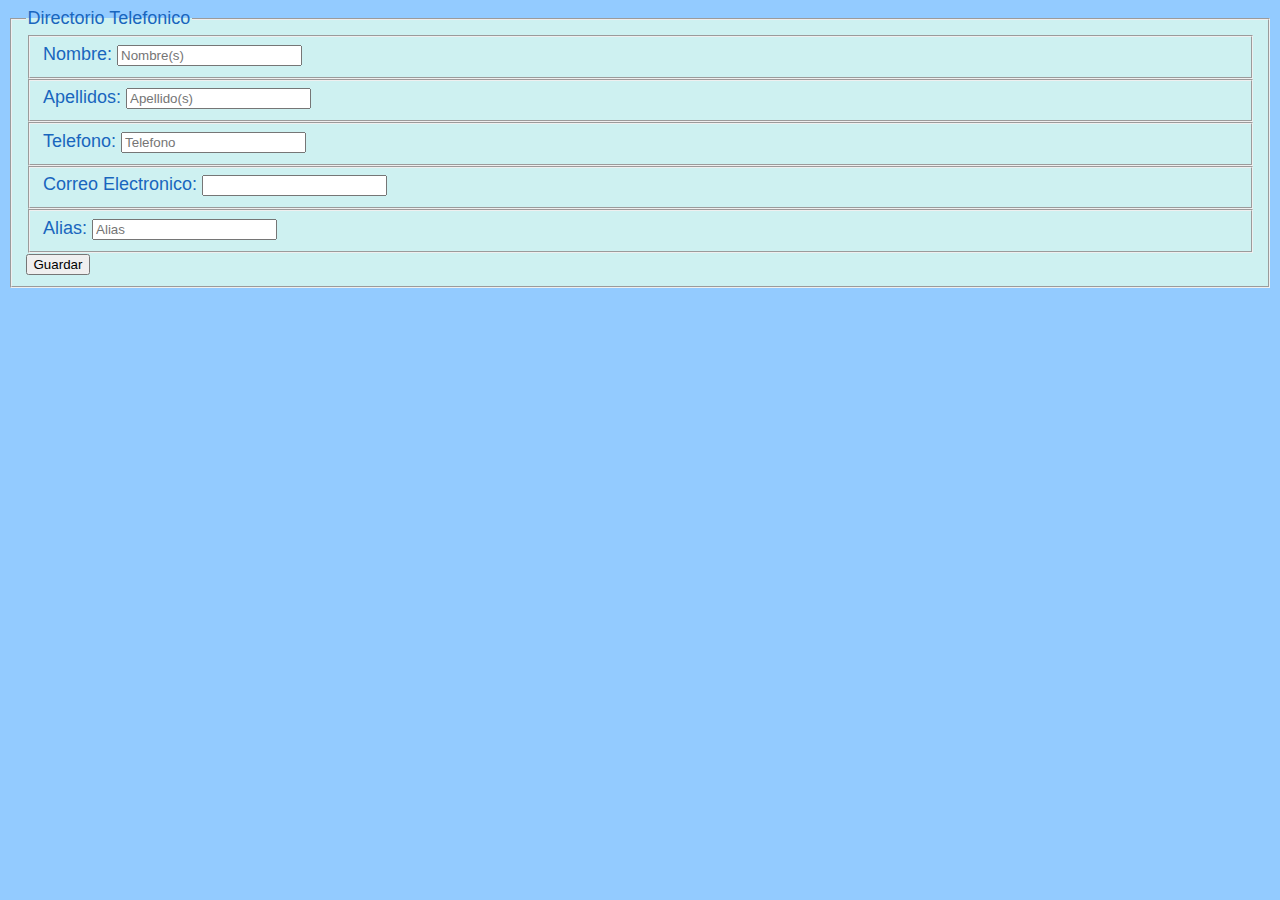
<file: DirectorioTelefonico.html>
<!DOCTYPE html>
<html lang="en">
<head>
    <meta charset="UTF-8">
    <meta name="viewport" content="width=device-width, initial-scale=1.0">
    <title> FORMULARIO</title>
    <link rel="stylesheet" href="estilos.css">
</head>
<body>

    <form>
   
    <fieldset>
        <legend>
            Directorio Telefonico
        </legend>

        <fieldset>
            <label for="Nombre"> Nombre: </label>
            <input type="text" placeholder="Nombre(s)"> <br>
        </fieldset>  
         
        <fieldset>
            <label for="Apellidos"> Apellidos: </label>
            <input type="text" placeholder="Apellido(s)"> <br>
        </fieldset>  

        <fieldset>
            <label for="Telefono"> Telefono: </label>
            <input type="number" placeholder="Telefono"> <br>
        </fieldset>  

        <fieldset>
            <label for="email"> Correo Electronico: </label>
            <input type="email" name="email" id=""> <br>
        </fieldset>

        <fieldset>
            <label for="Alias"> Alias: </label>
            <input type="text" placeholder="Alias"> <br>
        </fieldset>  

        <button onclick="Guardar-----------------------------()">Guardar</button>
        </td>

        <script src="scrip.js"></script>
    </form>     
</body>
</html>
</file>
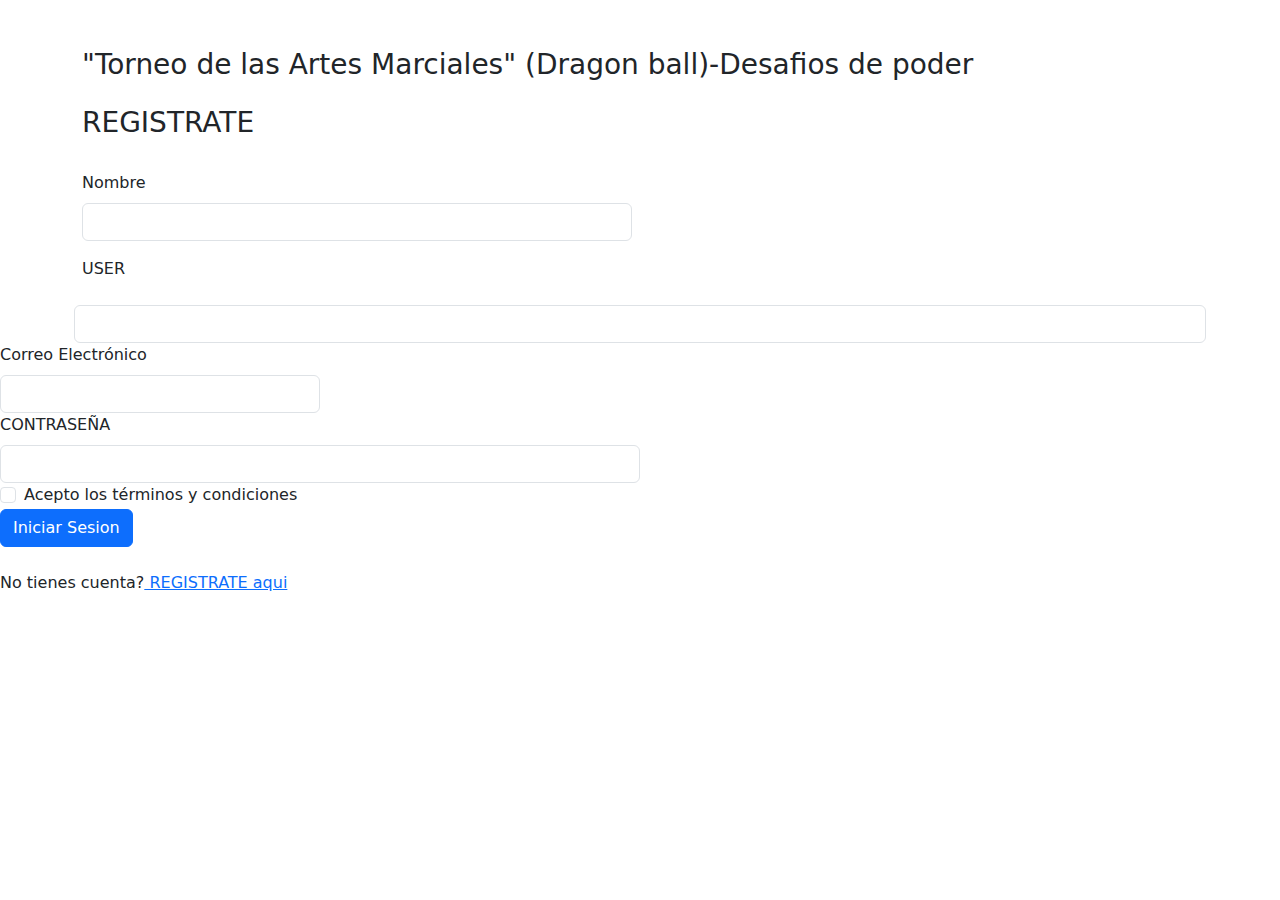
<file: iniciar sesion.html>
<!DOCTYPE html>
<html lang="en">
<head>
  <meta charset="UTF-8">
  <meta name="viewport" content="width=device-width, initial-scale=1.0">
  <title>"Torneo de las Artes Marciales" (Dragon ball)-Desafios de poder</title>
  <link href="https://cdn.jsdelivr.net/npm/bootstrap@5.3.0/dist/css/bootstrap.min.css" rel="stylesheet">
</head>
<body>
  <div class="container mt-5">
    <form class="row g-3 needs-validation" novalidate>
      <div class="col-12">
        <h3>"Torneo de las Artes Marciales" (Dragon ball)-Desafios de poder</h3>
      </div>

      <div class="col-md-6">
       <H3>REGISTRATE</H3><br>
        <label for="nombre" class="form-label">Nombre</label>
        <input type="text" class="form-control" id="nombre" required>
        <div class="invalid-feedback">
          Por favor, ingresa tu nombre.
        </div>
      </div>

      <label for="user" class="form-label">USER</label>
        <input type="text" class="form-control" id="user" required>
        <div class="invalid-feedback">
          Por favor,  ingresar nombre de su user!.
        </div>
      </div> 
      <div class="col-md-6">
        
        <div class="col-md-6">
          <label for="correo" class="form-label">Correo Electrónico</label>
          <input type="email" class="form-control" id="correo" required>
          <div class="invalid-feedback">
            Por favor, ingresa un correo electrónico válido.
          </div>
        </div>
    
        
         <label for="contraseña" class="form-label">CONTRASEÑA</label>
         <input type="text" class="form-control" id="contraseña" required>
         <div class="invalid-feedback">
           Por favor, ingresa tu nueva CONTRASEÑA
         </div>
       </div>

      <div class="col-12">
        <div class="form-check">
          <input class="form-check-input" type="checkbox" value="" id="aceptoTerminos" required>
          <label class="form-check-label" for="aceptoTerminos">
            Acepto los términos y condiciones
          </label>
          <div class="invalid-feedback">
            Debes aceptar los términos y condiciones.
          </div>
        </div>
      </div>

      <div class="col-12">
        <button class="btn btn-primary" type="submit">Iniciar Sesion</button>
      </div>
    </form>
  </div> <br>

 
  <li>  No tienes cuenta?<A HREF=regitro.html> REGISTRATE aqui </A></li>

  <script>
    // Example starter JavaScript for disabling form submissions if there are invalid fields
    (function () {
      'use strict'

      // Fetch all the forms we want to apply custom Bootstrap validation styles to
      var forms = document.querySelectorAll('.needs-validation')

      // Loop over them and prevent submission
      Array.prototype.slice.call(forms)
        .forEach(function (form) {
          form.addEventListener('submit', function (event) {
            if (!form.checkValidity()) {
              event.preventDefault()
              event.stopPropagation()
            }

            form.classList.add('was-validated')
          }, false)
        })
    })()
  </script>
  <script src="https://cdn.jsdelivr.net/npm/bootstrap@5.3.0/dist/js/bootstrap.bundle.min.js"></script>
</body>
</html>
</file>
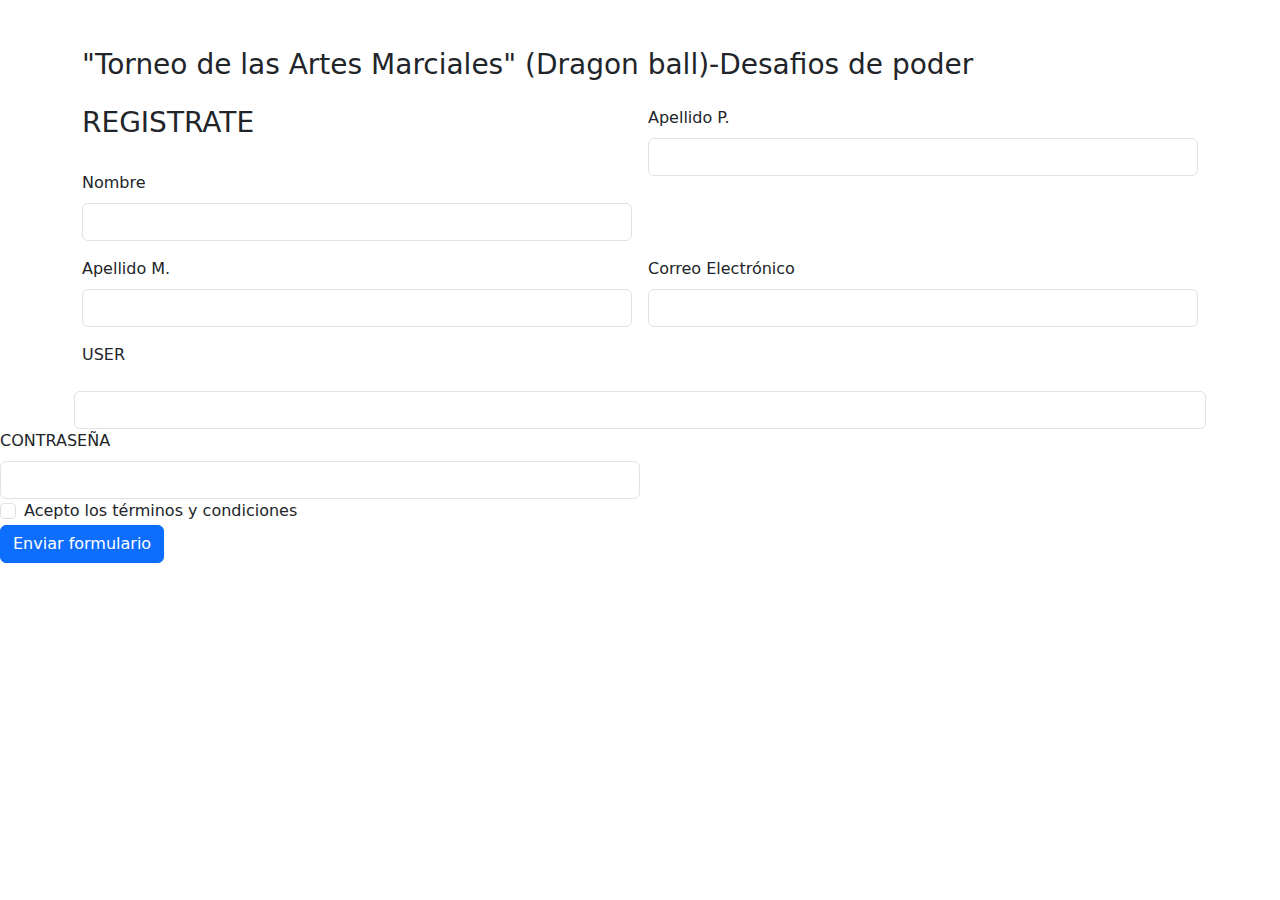
<file: regitro.html>
<!DOCTYPE html>
<html lang="en">
<head>
  <meta charset="UTF-8">
  <meta name="viewport" content="width=device-width, initial-scale=1.0">
  <title>"Torneo de las Artes Marciales" (Dragon ball)-Desafios de poder</title>
  <link href="https://cdn.jsdelivr.net/npm/bootstrap@5.3.0/dist/css/bootstrap.min.css" rel="stylesheet">
</head>
<body>
  <div class="container mt-5">
    <form class="row g-3 needs-validation" novalidate>
      <div class="col-12">
        <h3>"Torneo de las Artes Marciales" (Dragon ball)-Desafios de poder</h3>
      </div>

      <div class="col-md-6">
       <H3>REGISTRATE</H3><br>
        <label for="nombre" class="form-label">Nombre</label>
        <input type="text" class="form-control" id="nombre" required>
        <div class="invalid-feedback">
          Por favor, ingresa tu nombre.
        </div>
      </div>

      <div class="col-md-6">
         <label for="apellido" class="form-label">Apellido P. </label>
         <input type="text" class="form-control" id="apellido" required>
         <div class="invalid-feedback">
           Por favor, ingresa tu apellido PATERNO.
         </div>
       </div>

       <div class="col-md-6">
       
         <label for="nombre" class="form-label">Apellido M.</label>
         <input type="text" class="form-control" id="apellidom" required>
         <div class="invalid-feedback">
           Por favor, ingresa tu apellido MATERNO.
         </div>
       </div>

      <div class="col-md-6">
        <label for="correo" class="form-label">Correo Electrónico</label>
        <input type="email" class="form-control" id="correo" required>
        <div class="invalid-feedback">
          Por favor, ingresa un correo electrónico válido.
        </div>
      </div>
  
      <label for="user" class="form-label">USER</label>
        <input type="text" class="form-control" id="user" required>
        <div class="invalid-feedback">
          Por favor,  ingresar nombre de su user!.
        </div>
      </div> 
      <div class="col-md-6">
        
        
         <label for="contraseña" class="form-label">CONTRASEÑA</label>
         <input type="text" class="form-control" id="contraseña" required>
         <div class="invalid-feedback">
           Por favor, ingresa tu nueva CONTRASEÑA
         </div>
       </div>

      <div class="col-12">
        <div class="form-check">
          <input class="form-check-input" type="checkbox" value="" id="aceptoTerminos" required>
          <label class="form-check-label" for="aceptoTerminos">
            Acepto los términos y condiciones
          </label>
          <div class="invalid-feedback">
            Debes aceptar los términos y condiciones.
          </div>
        </div>
      </div>

      <div class="col-12">
        <button class="btn btn-primary" type="submit">Enviar formulario</button>
      </div>
    </form>
  </div>

  <script>
    // Example starter JavaScript for disabling form submissions if there are invalid fields
    (function () {
      'use strict'

      // Fetch all the forms we want to apply custom Bootstrap validation styles to
      var forms = document.querySelectorAll('.needs-validation')

      // Loop over them and prevent submission
      Array.prototype.slice.call(forms)
        .forEach(function (form) {
          form.addEventListener('submit', function (event) {
            if (!form.checkValidity()) {
              event.preventDefault()
              event.stopPropagation()
            }

            form.classList.add('was-validated')
          }, false)
        })
    })()
  </script>
  <script src="https://cdn.jsdelivr.net/npm/bootstrap@5.3.0/dist/js/bootstrap.bundle.min.js"></script>
</body>
</html>
</file>
<file: estilos.css>
body
{
    background-color: rgb(147, 203, 255);
    font-family: Impact, Haettenschweiler, 'Arial Narrow Bold', sans-serif;
    font-size: large;
}
fieldset
{
    color: rgb(25, 102, 190);
    background-color: rgb(206, 241, 241);
}
</file>
